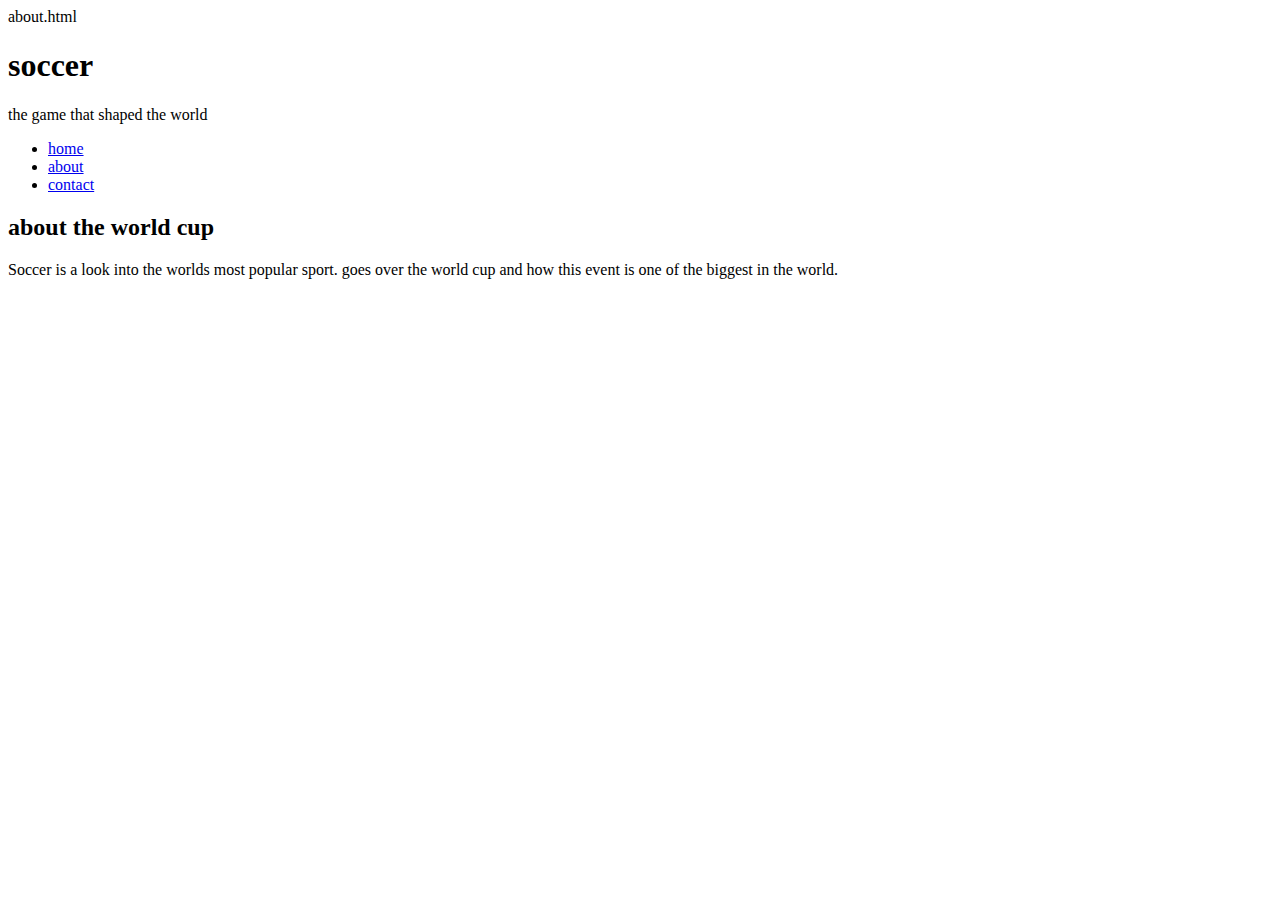
<file: about.html>
about.html
<!DOCTYPE html>
<html lang="en">
<head>
    <meta charset="UTF-8">
    <meta name="viewport" content="width=device-width, intial-scale=1.0">
    <title>about-Soccer</title>
    </head>
    <body>
        <headers>
            <h1>soccer</h1>
            <p>the game that shaped the world</p>
            <nav>
                <ul>
                    <li><a href="index.html">home</a></li>
                    <li><a href="about.html">about</a></li>
                    <li><a href="contact.html">contact</a></li>
                </ul>
            </nav>
        </headers>
        <main>
            <h2>about the world cup</h2>
            <p> Soccer is a look into the worlds most popular sport. goes over the world cup 
                and how this event is one of the biggest in the world.
            </p>
        </main>
        </html>
</file>
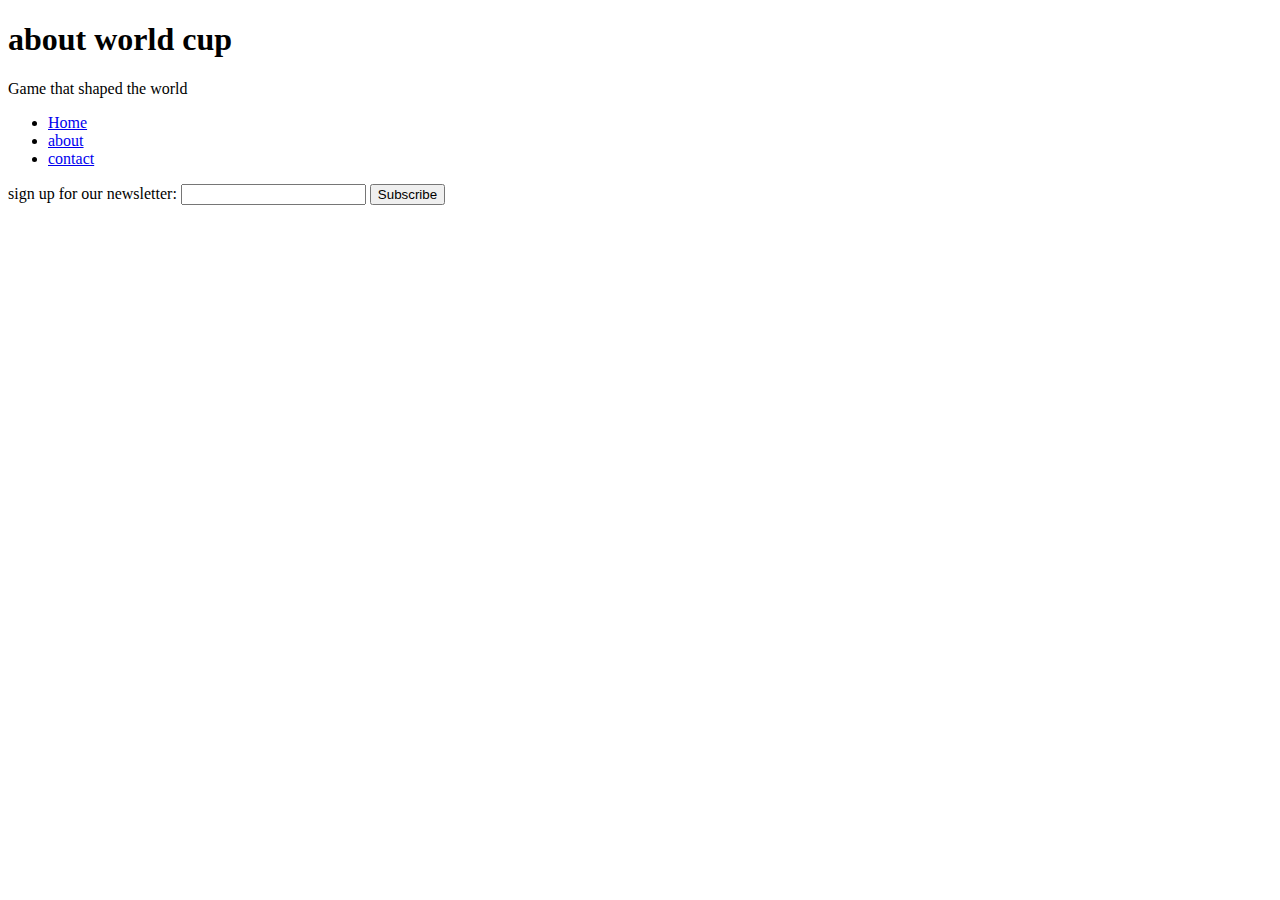
<file: contact.html>
<!DOCTYPE html>
<html lang="en">
<head>
    <meta charset="UTF-8">
    <meta name="viewport" content="width=device-width, intial-scale=1.0">
    <title>Soccer</title>
</head>
<body>
    <header>
        <h1>about world cup</h1>
        <p>Game that shaped the world</p>
        <nav>
            <ul>
                <li><a href="index.html">Home</a></li>
                <li><a href="about.html">about</a></li>
                <li><a href="contact.html">contact</a></li>
            </ul>
        </nav>
    </header>
    <section>
        <form>
            <label>sign up for our newsletter:
                <input type="text">
            </label>
            <button>Subscribe</button>
        </form>
</file>
